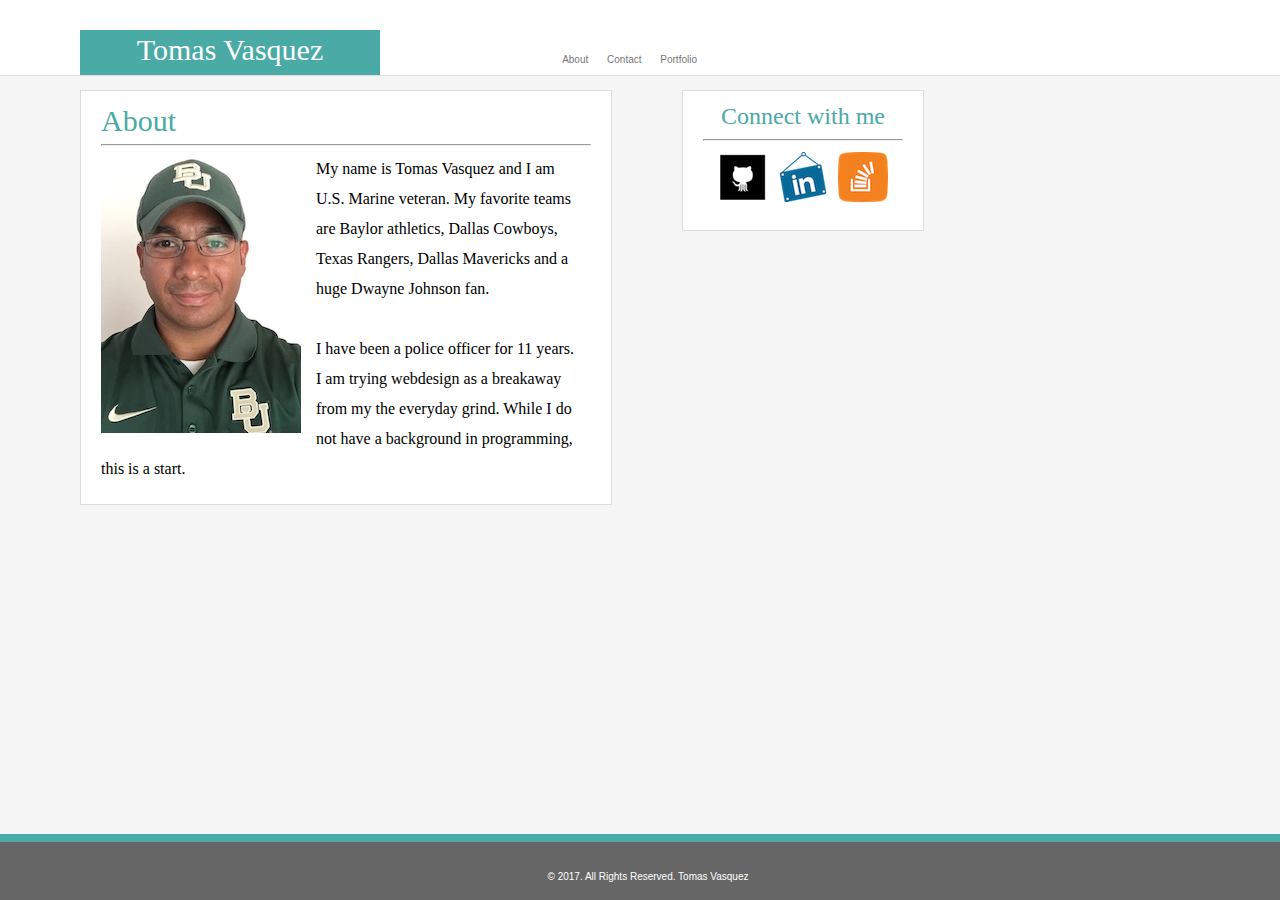
<file: index.html>
<!doctype html>
<html lang="en">

<head>
    <meta charset="UTF-8">
    <meta name="viewport" content="width=device-width, initial-scale=1.0">
    <link rel="stylesheet" type="text/css" href="assets/css/reset.css"/>
    <link rel="stylesheet" type="text/css" href="assets/css/style.css"/>
    <title> Tomas Vasquez page </title>
</head>

<body>
	
		<header>
			
			<h1> Tomas Vasquez</h1>

<div id="menuBar">
<nav>
<ul>
	<li> <a href= "index.html">About</a></li>
	<li> <a href= "contact.html">Contact</a></li>
	<li> <a href= "portfolio.html">Portfolio</a></li>
</ul>

	
</nav>

</div>


</header>
<br><br>
    
<div class="main">

	<h2>About</h2>
	<hr>

	<p id= "DatIntro">
		<img id="ThePic" src= "assets/images/TVasquez.jpg" alt="VasquezPic">
		My name is Tomas Vasquez and I am U.S. Marine veteran. My favorite teams are Baylor athletics, Dallas Cowboys, Texas Rangers, Dallas Mavericks and a huge Dwayne Johnson fan. <br><br>

		I have been a police officer for 11 years. I am trying webdesign as a breakaway from my the everyday grind. While I do not have a background in programming, this is a start. 

</p>
</div>


<div class="TheConnection">
	<h3> Connect with me </h3>
	<hr> 
	<div class= "ImageContact">
		<a href="https://github.com/Rhino0311" target="_blank">
			<img src="assets/images/GitHub_Logo.png" alt="GitHub_Logo">
		</a>
		<a href="https://www.linkedin.com/in/tomas-vasquez-627153152/" target="_blank">
			<img src="assets/images/Lin.png" alt= "Lin">
		</a>
		<a href="https://stackoverflow.com" target="_blank">
		<img src="assets/images/StackOverflow.png" alt="StackOverFlow">
	</a>
	</div>
</div>

<div class="push"></div>


<footer class="footer">© 2017. All Rights Reserved. Tomas Vasquez</footer>


  
</body>
</html>
</file>
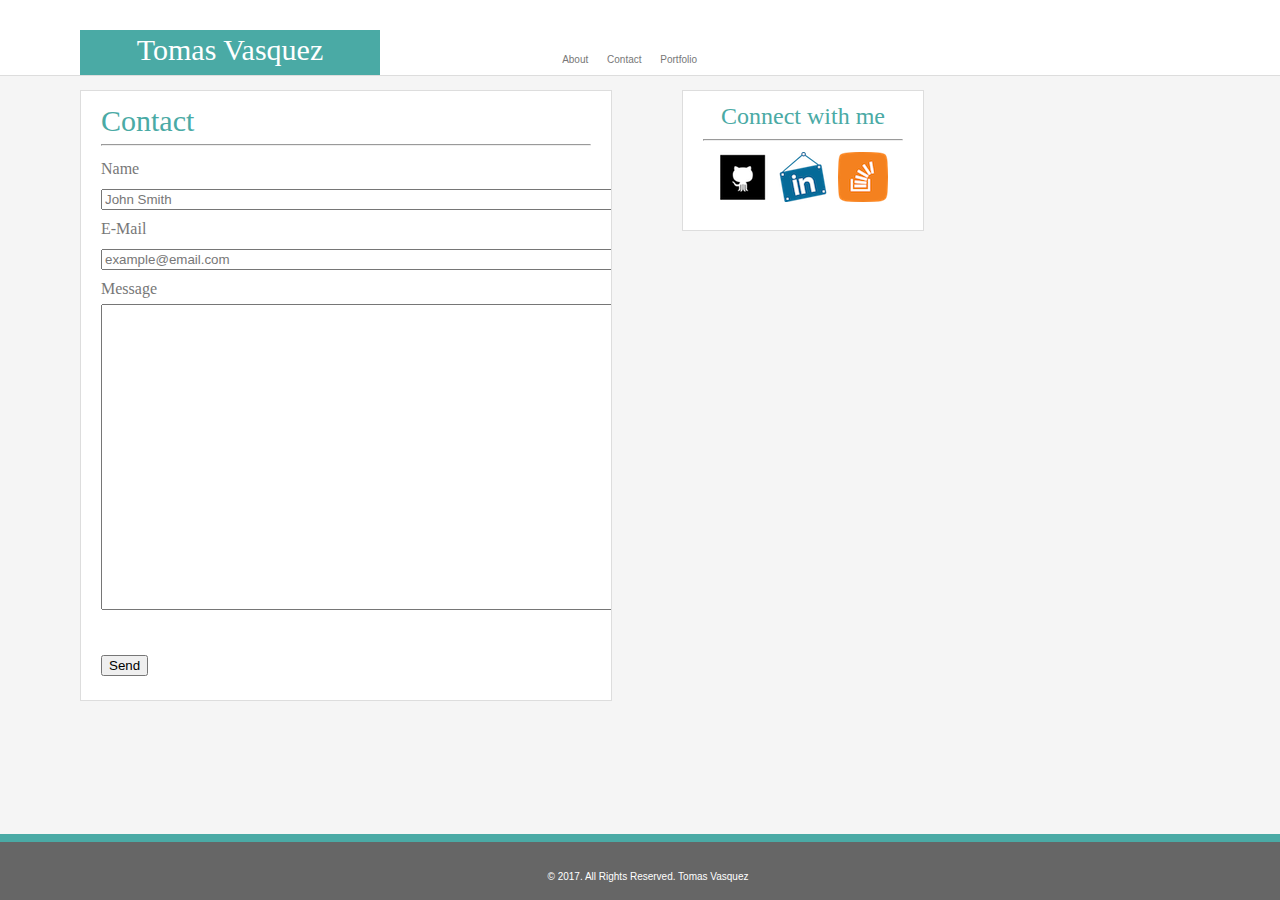
<file: contact.html>
<!doctype html>
<html lang="en">

<head>
    <meta charset="UTF-8">
    <meta name="viewport" content="width=device-width, initial-scale=1.0">
    <link rel="stylesheet" type="text/css" href="assets/css/reset.css"/>
    <link rel="stylesheet" type="text/css" href="assets/css/style.css"/>
    <title> Tomas Vasquez page </title>
</head>

<body>
    
        <header>
            <h1> Tomas Vasquez</h1>
<div id="menuBar">
    <nav>
<ul>
    <li> <a href= "index.html">About</a></li>
    <li> <a href= "contact.html">Contact</a></li>
    <li> <a href= "portfolio.html">Portfolio</a></li>
</ul>

    
</nav>
</div>
        </header>
        <br><br>

        <div class="main">
          
            <h2>Contact</h2>
            <hr>


    <form>
        Name<br>
        <input type="text" name="name" value="John Smith" size="65"><br>
        E-Mail <br>
        <input type="text" name="mail" value="example@email.com" size="65"><br>
        Message<br>

        <textarea name="Message" rows="20" cols="65"></textarea><br><br>
        <button type="button" onclick="alert('Email Sent!')">Send</button>
    </form>

        </div>
            
          

    


        <div class= "TheConnection">
    <h3> Connect with me </h3>
    <hr> 
    <div class= "ImageContact">
        <a href="https://github.com/Rhino0311" target="_blank">
            <img src="assets/images/GitHub_Logo.png" alt="GitHub_Logo">
        </a>
        <a href="https://www.linkedin.com/in/tomas-vasquez-627153152/" target="_blank">
            <img src="assets/images/Lin.png" alt= "Lin">
        </a>
        <a href="https://stackoverflow.com" target="_blank">
        <img src="assets/images/StackOverflow.png" alt="StackOverFlow">
    </a>
    </div>
</div>

<footer class="footer">© 2017. All Rights Reserved. Tomas Vasquez</footer>

</body>
</html>
</file>
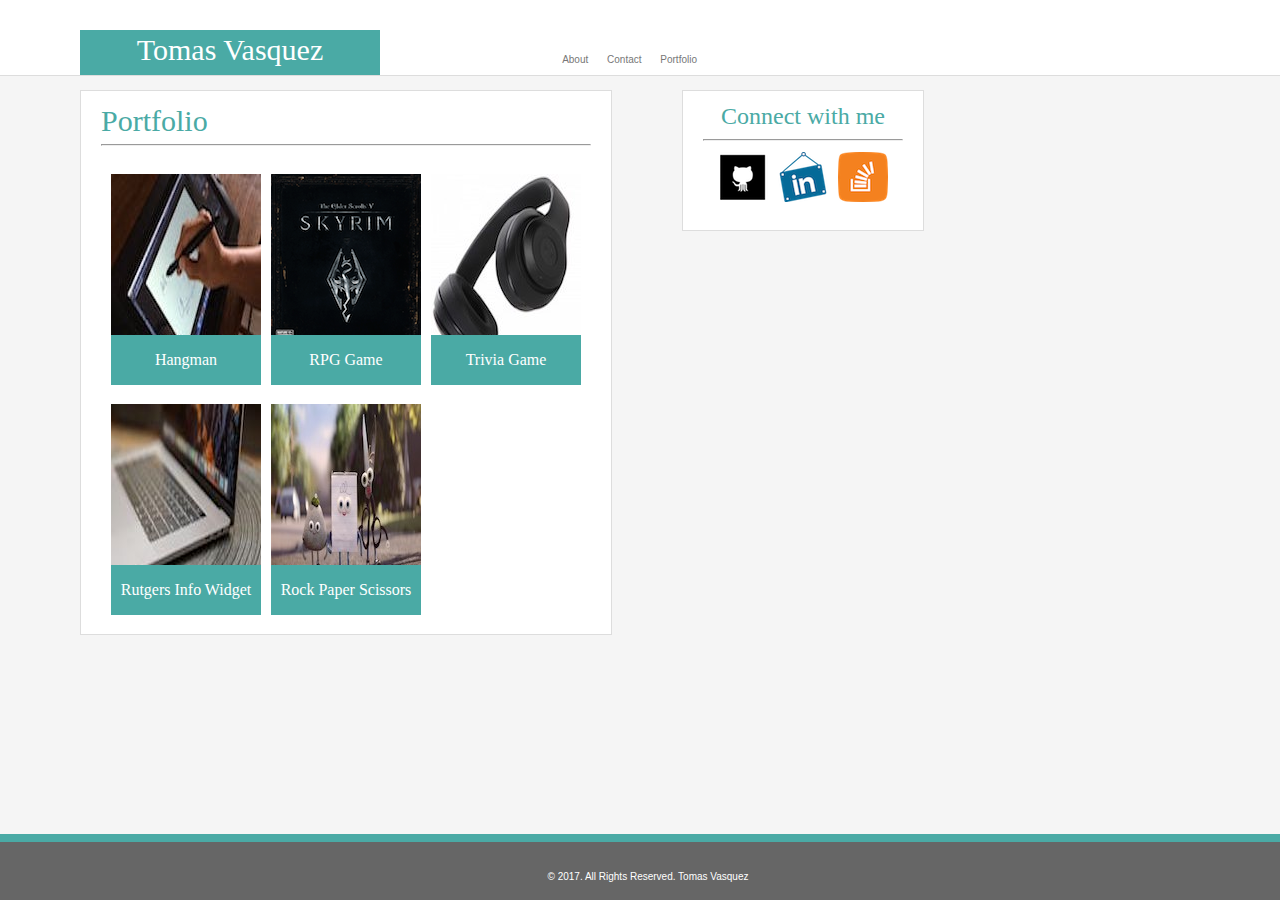
<file: portfolio.html>
<!doctype html>
<html lang="en">

<head>
    <meta charset="UTF-8">
    <meta name="viewport" content="width=device-width, initial-scale=1.0">
    <link rel="stylesheet" type="text/css" href="assets/css/reset.css"/>
    <link rel="stylesheet" type="text/css" href="assets/css/style.css"/>
    <title> Tomas Vasquez page </title>
</head>

<body>
  <div class="wrapper">
        <header>
            <h1> Tomas Vasquez</h1>
<div id="menuBar">
    <nav>
<ul>
    <li> <a href= "index.html">About</a></li>
    <li> <a href= "contact.html">Contact</a></li>
    <li> <a href= "portfolio.html">Portfolio</a></li>
</ul>

    
</nav>

</div>
        </header>
        <br><br>
        <div class="main">
            
            <h2>Portfolio</h2>
            <hr>
            <div class="program">
                <img src="assets/images/Pen_Paper.jpg" alt="Hangman">
                <h4 class="tileNombre">Hangman</h4>
            </div>

            <div class="program">
                <img src="assets/images/Skyrim.png" alt="RPG Game">
                <h4 class="tileNombre">RPG Game</h4>
            </div>

            <div class="program">
                <img src="assets/images/Beats.jpg" alt="Trivia Game">
                <h4 class="tileNombre">Trivia Game</h4>
            </div>

            <div class="program">
                <img src="assets/images/macbook.jpg" alt="Rutgers Info Widget">
                <h4 class="tileNombre">Rutgers Info Widget</h4>
            </div>

            <div class="program">
                <img src="assets/images/RPS.png" alt="Rock Paper Scissors">
                <h4 class="tileNombre">Rock Paper Scissors</h4>
            </div>

        </div>


        <div class="TheConnection">
    <h3> Connect with me </h3>
    <hr> 
    <div class= "ImageContact">
        <a href="https://github.com/Rhino0311" target="_blank">
            <img src="assets/images/GitHub_Logo.png" alt="GitHub_Logo">
        </a>
        <a href="https://www.linkedin.com/in/tomas-vasquez-627153152/" target="_blank">
            <img src="assets/images/Lin.png" alt= "Lin">
        </a>
        <a href="https://stackoverflow.com" target="_blank">
        <img src="assets/images/StackOverflow.png" alt="StackOverFlow">
    </a>
    </div>
</div>
</div>

<footer class="footer">© 2017. All Rights Reserved. Tomas Vasquez</footer>

</body>
</html>
</file>
<file: assets/css/style.css>
html , body {
	height: 100%;
	margin: 0;
}


.footer,


li {
    display: inline;
    padding: 8px;
}

body {
width: 960px;
	background-color: #F5F5F5;
	font-family: 'Arial', 'Helvetica Neue', Helvetica, sans-serif;
	line-height: 30px;
	overflow: scroll;
	
}

header {
    

	position: fixed;
   left: 0;
   bottom: 20;
   width: 100%;
   background-color: #ffffff;
   color: white;
   text-align: center;
   font-size: 10px;
   border-bottom-style: solid;
   border-width: 1px;
   border-color: #dddddd;
   padding-top: 0px;



}

h1{
	font-size: 30px;
	background-color: #4aaaa5;
	color: #fff;
	padding-top: 5px;
	font-family: 'Georgia', Times, Times New Roman, serif;
	height: 40px;
	width: 300px;
	text-align: center;
	position: relative;
	left: 80px;
	top: 30px;
}

h2 {
	font-size: 30px;
	padding: 15px 0px 0px 0px;
	border-style: solid;
	color: #4aaaa5;
	font-family: 'Georgia', Times, Times New Roman, serif;
}
h3 {

	font-size: 24px;
	padding-top: 0px;
	border-style: solid;
	color: #4aaaa5;
	font-family: 'Georgia', Times, Times New Roman, serif;
}

.main, .TheConnection {
	background-color: #ffffff;
	border-color: #dddddd;
	border-style: solid;
   	border-width: 1px;
	margin-top: 30px;
}

.main {
	width: 490px;
	clear: both;
	float: left;
	margin: 30px 20px 80px 80px;
	padding: 0px 20px 20px 20px;
	font-family: 'Georgia', Times, Times New Roman, serif;
	overflow: scroll;

}

.TheConnection {
	width: 200px;
	float: left;
	text-align: center;
	margin-left: 50px;
	padding: 10px 20px 15px 20px;
}

.DatIntro, footer, input, form, a {

	color: #777777;
	text-decoration: none;

}

.footer {
	position: fixed;
   left: 0;
   bottom: 0;
   width: 100%;
   background-color: #666666;
   color: white;
   text-align: center;
   font-size: 10px;
   border-top-style: solid;
   border-width: 8px;
   border-color: #4aaaa5;
   padding-top: 20px;

}



#menuBar {
	color: #777777;
	text-decoration: none;
	float: right;
	padding: 0px 575px 0px 0px;

}



#ThePic, #DatIntro {
	float:left;
	padding-right: 15px;
	
}

#DatIntro em{
	color: #4d1979;
	font-weight: bold;
}




input [type=submit] {
	background-color: #4aaaa5;
	color: #fff;
	padding: 10px 20px 10px 20px;
	border: none;
}

input [type=submit] :hover {
	background-color: #BBFFFB;
	color: #5E7F7E;
	padding: 10px 20px 10px 20px;
	border: none;
}





.ImageContact img{
	border: solid;
	border-color: white;

}

.ImageContact img: hover {
	border-color: #4aaaa5;
}






.tileNombre {
	background-color: #4aaaa5;
	color: #fff;
	font-family: 'Georgia', Times, Times New Roman, serif;
	position: relative;
	bottom: 35px;
	width: 150px;
	padding: 10px 0px 10px 0px;
	text-align: center;

}

.program {
	float: left;
	margin: 20px 10px 20px 10px;
	width: 140px;
	height: 190px;


}

.program:hover .tileNombre {
	font-size: 24px;
	background-color: #4d1979;
	border: solid;
	border-color: black;
	width: 150px;
}





/* Media stuff */



@media screen and (max-width: 980px) {

#menuBar {
	color: #777777;
	text-decoration: none;
	float: right;
	padding: 0px 575px 0px 0px;

}

li {

  	float: left;
    padding: 2px 8px 2px 8px;
    position: relative;
    top: 5px;
    left: 280px;

}

/* about me page */

#ThePic, #DatIntro {
	margin: 0px;
	padding-right: 15px;
	clear: both;
	
}

#ThePic {
	width: 100%;
}

.main {
	width: 311px;
	clear: both;
	float: left;
	margin: 30px 20px 80px 80px;
}


.TheConnection {
	width: 187px;
	float: left;
	text-align: center;
	margin-left: 50px;
	margin-bottom: 30px;
	padding: 10px 20px 15px 20px;
}

.ImageContact img{
	width: 45px;
	height: auto;
	border: solid;
	border-color: white;

}

.ImageContact img: hover {
	border-color: #4aaaa5;
}

input [type=text], input [type= message] {
	margin-left: 0px;
	margin-right: 0px;
	width: 100%
}

fieldset {
	padding: 10px;
}

}


@media screen and (max-width: 768px) {

	/*Menu Bar */

#menuBar {
	color: #777777;
	text-decoration: none;
	right: 210px;
	padding: 0px 575px 0px 0px;

}

li {
    display: inline;
    float: left;
    padding: 2px 8px 2px 8px;
}

/* about me page */

#ThePic, #DatIntro {
	margin: 10px 20px 10px 0px;
	clear: both;
	
}

#ThePic {
	width: 25%;
}

.main {
	width: 40%;
	height: 50%;
	clear: both;
	margin: 30px 20px 20px 20px;
	margin-top: 30px;
	max-height: 400px;
	font-size: 12px;
}


.TheConnection {
	width: 40%;
	clear: both;
	margin-left: 20px;
	padding: 0px 20px 15px 20px;
	margin-top: -10px;
}

.ImageContact {
	float: left;
}

.ImageContact img{
	float: left;
	width: 45px;
	height: auto;
	border: solid;
	border-color: white;

}

.ImageContact img: hover {
	border-color: #4aaaa5;
}

textarea {
	width: 100%;
	max-height: 105px;
}


h3 {
	text-align: left;
}

h1 {
	left: 20px;
}

}




@media screen and (max-width: 640px) {

	/*Menu Bar */

#menuBar {
	color: #777777;
	clear: both;
	text-decoration: none;
	background-color: white;
	margin-top: 5px;
}

li {
	
	width: 100%;
	max-height: 5px;
	float: left;
	font-size: 20px;
	
}


/* about me page */


#ThePic, #DatIntro {
	margin: 10px 20px 10px 0px;
	clear: both;
	
}

#ThePic {
	width: 100%;
}

.main {
	width: 40%;
	height: 50%;
	clear: both;
	margin: 30px 20px 20px 20px;
	margin-top: 30px;
	max-height: 400px;
	font-size: 12px;
}


.TheConnection {
	width: 40%;
	clear: both;
	margin-left: 20px;
	padding: 0px 20px 15px 20px;
	margin-top: -10px;

}

.ImageContact {
	float: left;
}

.ImageContact img{
	float: left;
	width: 45px;
	height: auto;
	border: solid;
	border-color: white;
	margin: auto;

}

.ImageContact img: hover {
	border-color: #4aaaa5;
}

textarea {
	width: 100%;
	max-height: 105px;
}


h3 {
	text-align: left;
}

h1 {
	width: 65%;
	left: 20px;
	top: 10px;
}



/* porfolio page */

.tileNombre {
	width: 100%;
}

.program:hover .tileNombre {
	width: 98%;
}


.program {
	width: 90%;
	height: auto;
	clear: both;
	margin: 0px;
	padding: 0px;
}


.program img {
	width: 100%;
	height: auto;
	clear: both;
	margin: 0px;
	padding: 0px;
}


}
</file>
